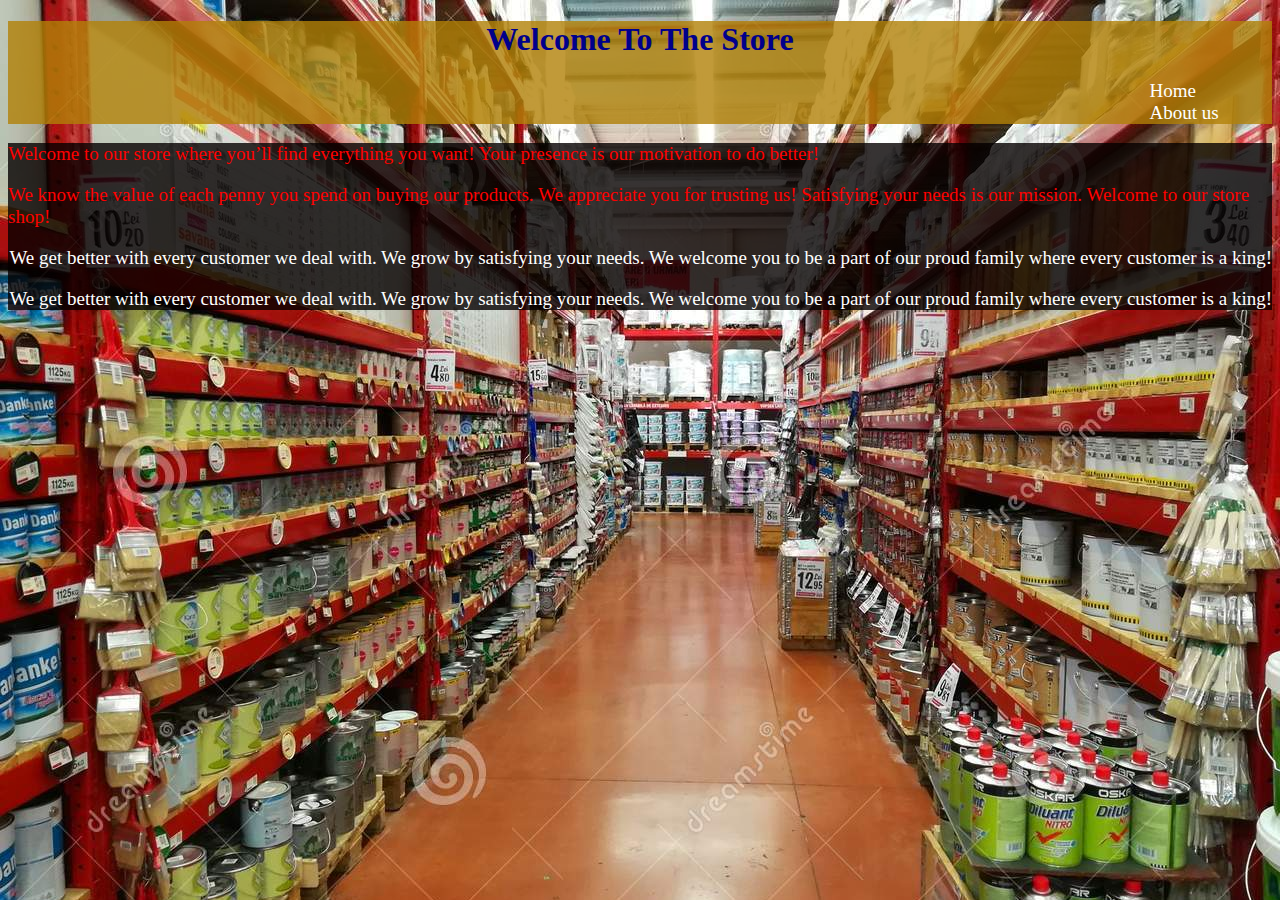
<file: index.html>
<!DOCTYPE html>
<html lang="en">
<head>
    <title>My Store</title>
    <link rel="stylesheet" href="style.css">
</head>

<body>
    
    <header>
        <h1>Welcome To The Store</h1>
        <nav>
            <ul>
                <li><a href="index.html">Home</a></li>
                <li><a href="about.html">About us</a></li>
            </ul>
        </nav>
    </header>
    
    <main>
        <section>
            <dev id="dev1">
                <p>Welcome to our store where you’ll find everything you want! Your presence is our motivation to do better! </p>
                <p> We know the value of each penny you spend on buying our products. We appreciate you for trusting us! Satisfying your needs is our mission. Welcome to our store shop!</p>
            </dev>

            <dev id="dev2">
                <p> We get better with every customer we deal with. We grow by satisfying your needs. We welcome you to be a part of our proud family where every customer is a king!</p>
                <p> We get better with every customer we deal with. We grow by satisfying your needs. We welcome you to be a part of our proud family where every customer is a king!</p>
            </dev>

        </section>
     
    </main>
    <footer>

    </footer>  
<script src="js/app.js"></script>
</body>


</html>
</file>
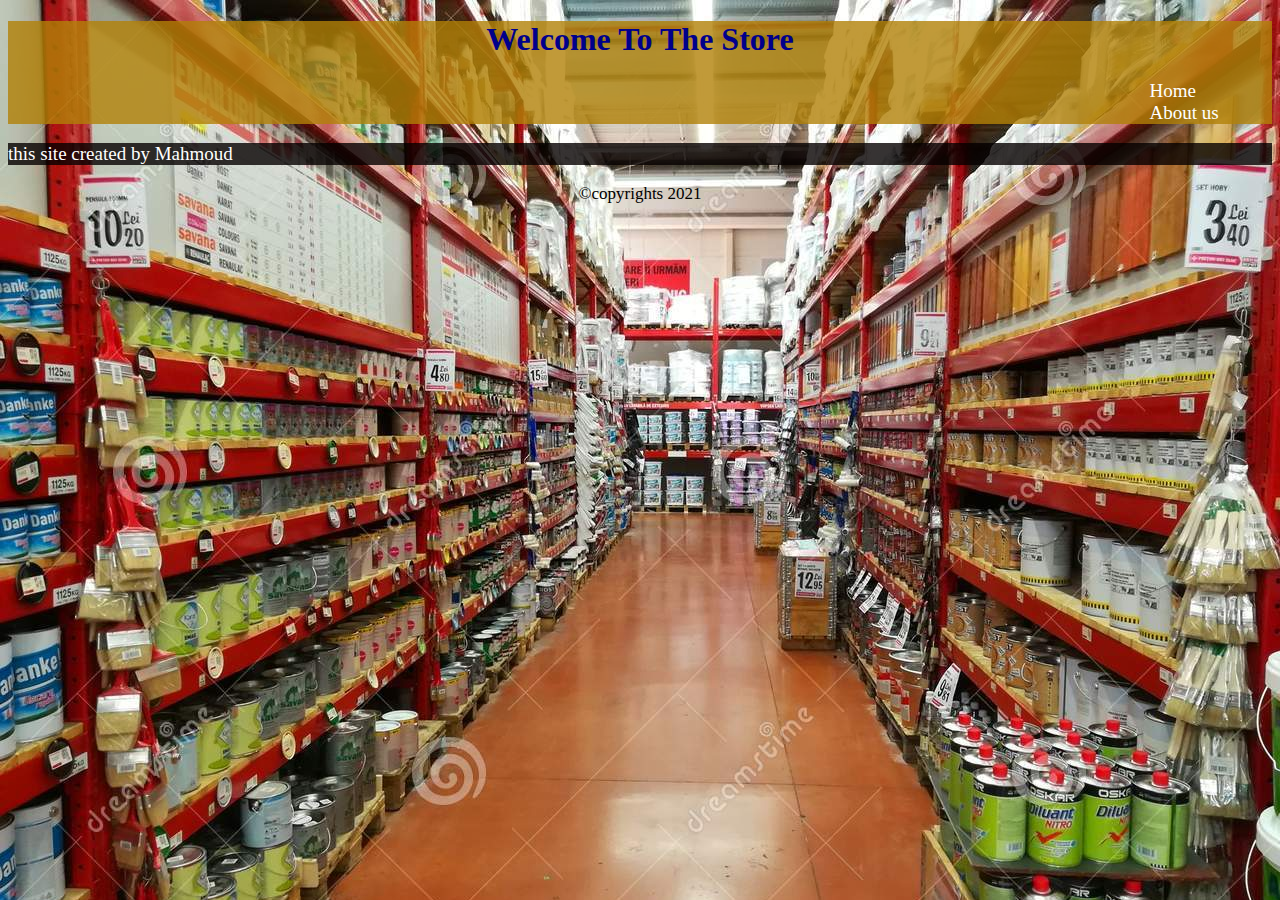
<file: about.html>
<!DOCTYPE html>
<html lang="en">
<head>
    <meta charset="UTF-8">
    <meta http-equiv="X-UA-Compatible" content="IE=edge">
    <meta name="viewport" content="width=device-width, initial-scale=1.0">
    <title>About Us</title>
    <link rel="stylesheet" href="style.css">
</head>
<body>
    <header>
        <h1>Welcome To The Store</h1>
        <nav>
            <ul>
                <li><a href="index.html">Home</a></li>
                <li><a href="about.html">About us</a></li>
            </ul>
        </nav>
    </header>
    <main> 
       <section>

        <p id="about">this site created by Mahmoud</p>

       </section> 
    
    </main>
    <footer> &copy;copyrights 2021   </footer>
     <script src="js/app.js"></script> 
</body>
</html>
</file>
<file: style.css>
body {
background-image: url(store.jpg);
}

header{

    background-color: rgb(177, 129, 8, 80%);

}
h1 {
    text-align: center;
    color:darkblue;
    
}

nav{ 
  
    width: 100%;
   margin-top: auto;
}

nav ul li{
    display: inline-block;
    margin-left: 90%;
    font-size: 19px;
}

nav ul li a{
    color:white;
    text-decoration:rgb(0, 3, 3);
}

section{
background-color: rgb(5, 0, 0, 80%);
font-size: 19px;
}

#dev1 {
    
text-align: left;
color: red;
}

#dev2 {

text-align: right;
color: white;
}

footer{
text-align: center;
font-size: 17px;
color: black;

}

#about{
color: white;

}
</file>
